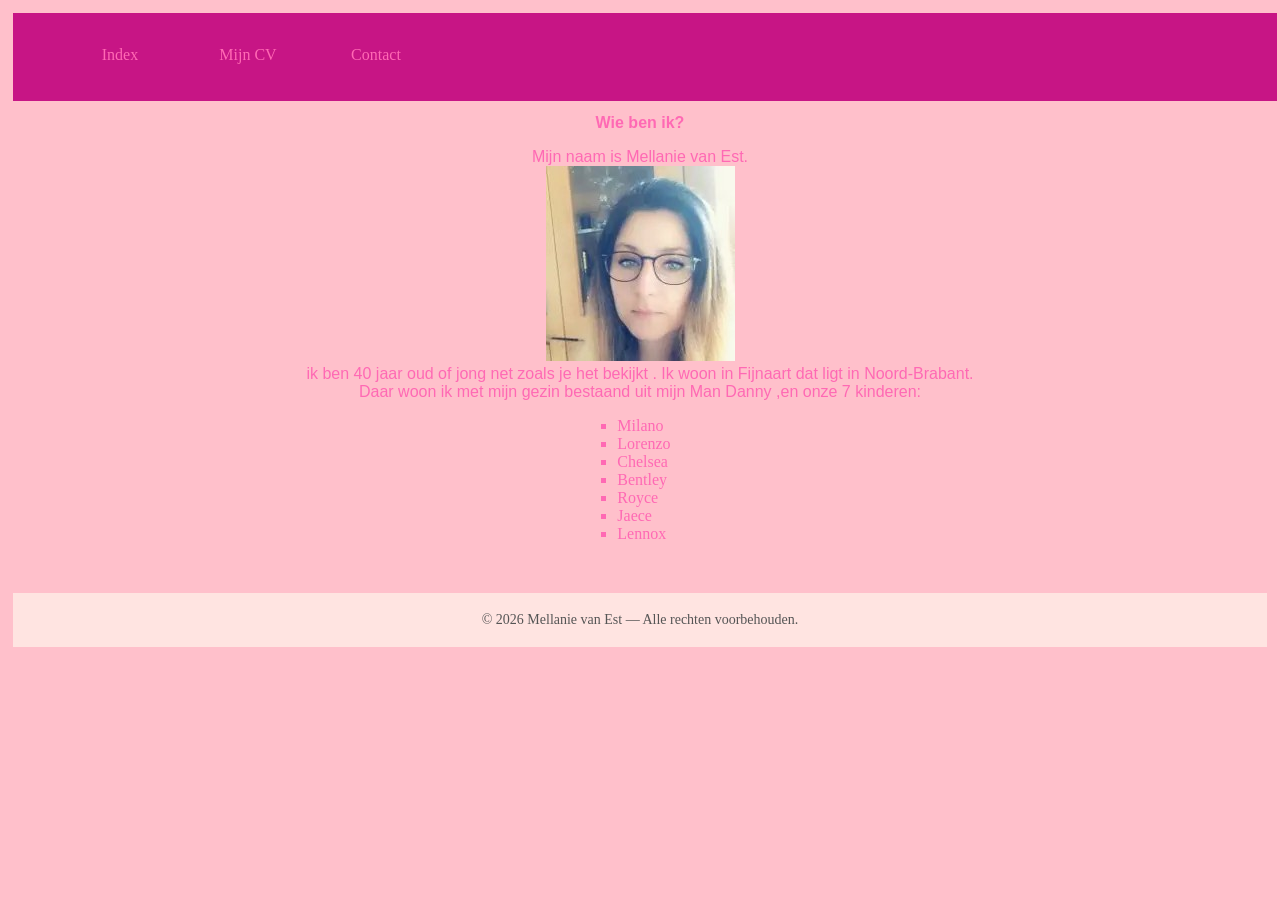
<file: index.html>
<!DOCTYPE html>
<html>
    <head>
        <title>Mellanie van Est</title>
    <link rel="stylesheet" type="text/css" href="style.css">
   
    </head>
    <header>
    <ul>
        <li><a href="index.html">Index</a></li>
        <li><a href="mijncv.html">Mijn CV</a></li>
        <li><a href="contact.html">Contact</a></li>
    </ul>
    </header>
    <body>
        <h2 class="h2">Wie ben ik?</h2>
       <p class="p1"> Mijn naam is Mellanie van Est.<br>
        <img src="img/Mellanie.jpg"><br>
        ik ben 40 jaar oud of jong net zoals je het bekijkt .
        Ik woon in Fijnaart dat ligt in Noord-Brabant.<br>
        Daar woon ik met mijn gezin bestaand uit mijn Man Danny ,en onze 7 kinderen:
        <ol class="ol1">
            <li>Milano</li>
            <li>Lorenzo</li>
            <li>Chelsea</li>
            <li>Bentley</li>
            <li>Royce</li>
            <li>Jaece</li>
            <li>Lennox</li>
        </ol>
    </p>
    </body>
    <footer class="footer">
        <p>&copy; 2026 Mellanie van Est — Alle rechten voorbehouden.</p>
    </footer>
</html>
</file>
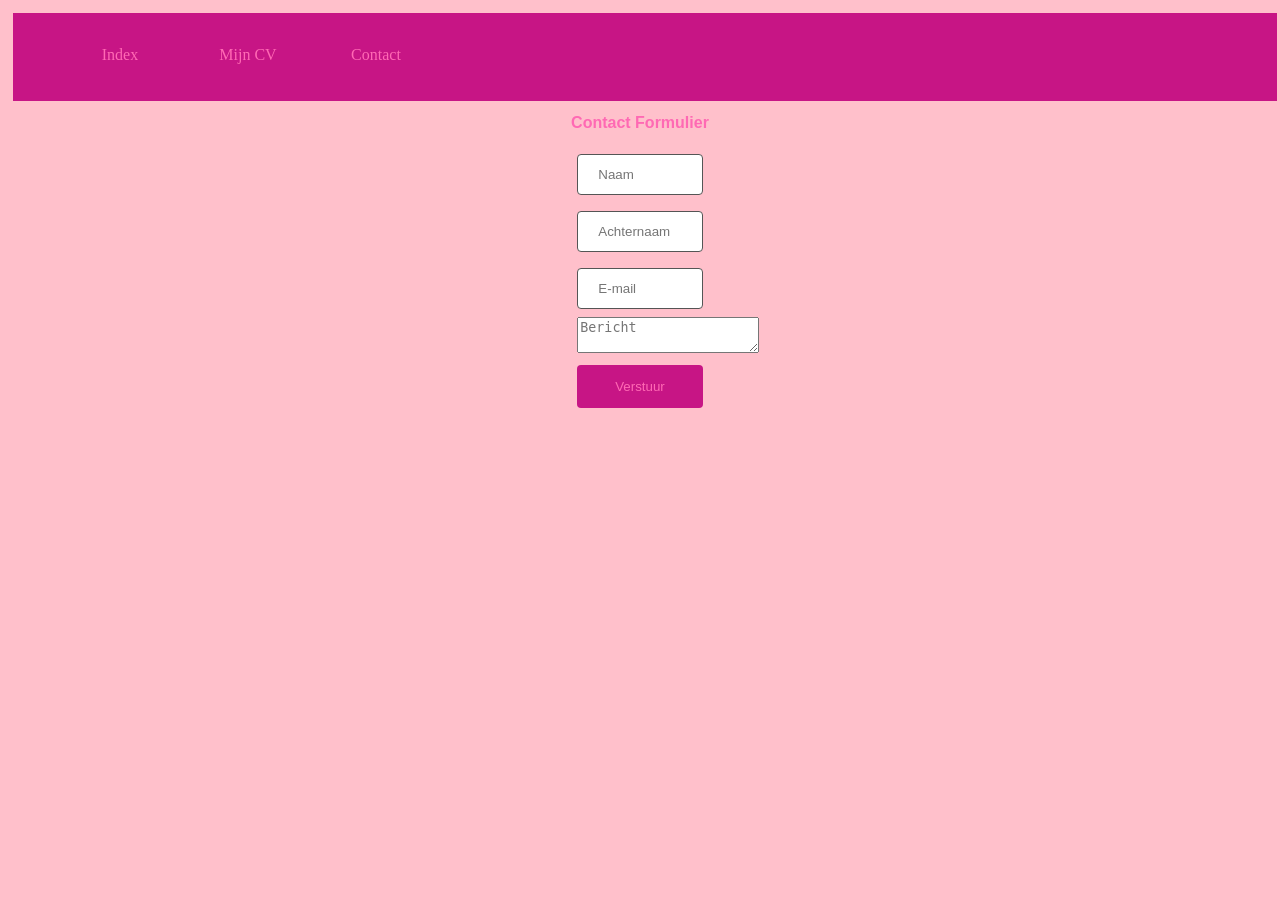
<file: contact.html>
<!DOCTYPE html>
<html>
    <head>
        <title>Contact</title>
        <link rel="stylesheet" type="text/css" href="style.css">
    </head>
    <header>
        <ul>
            <li><a href="index.html">Index</a></li>
            <li><a href="mijncv.html">Mijn CV</a></li>
            <li><a href="contact.html">Contact</a></li>
        </ul>    
    </header>
    <body>
        <h2 class="h2">Contact Formulier</h2>
        <form>
            <input type="text" name="name" placeholder="Naam" required><br> 
            <input type="text" name="achternaam" placeholder="Achternaam" required><br>
            <input type="email" name="email" placeholder="E-mail" required><br>
            <textarea name="message" placeholder="Bericht" required></textarea><br>
            <input type="submit" value="Verstuur">
        </form>
        
    </body>
    
</html>
</file>
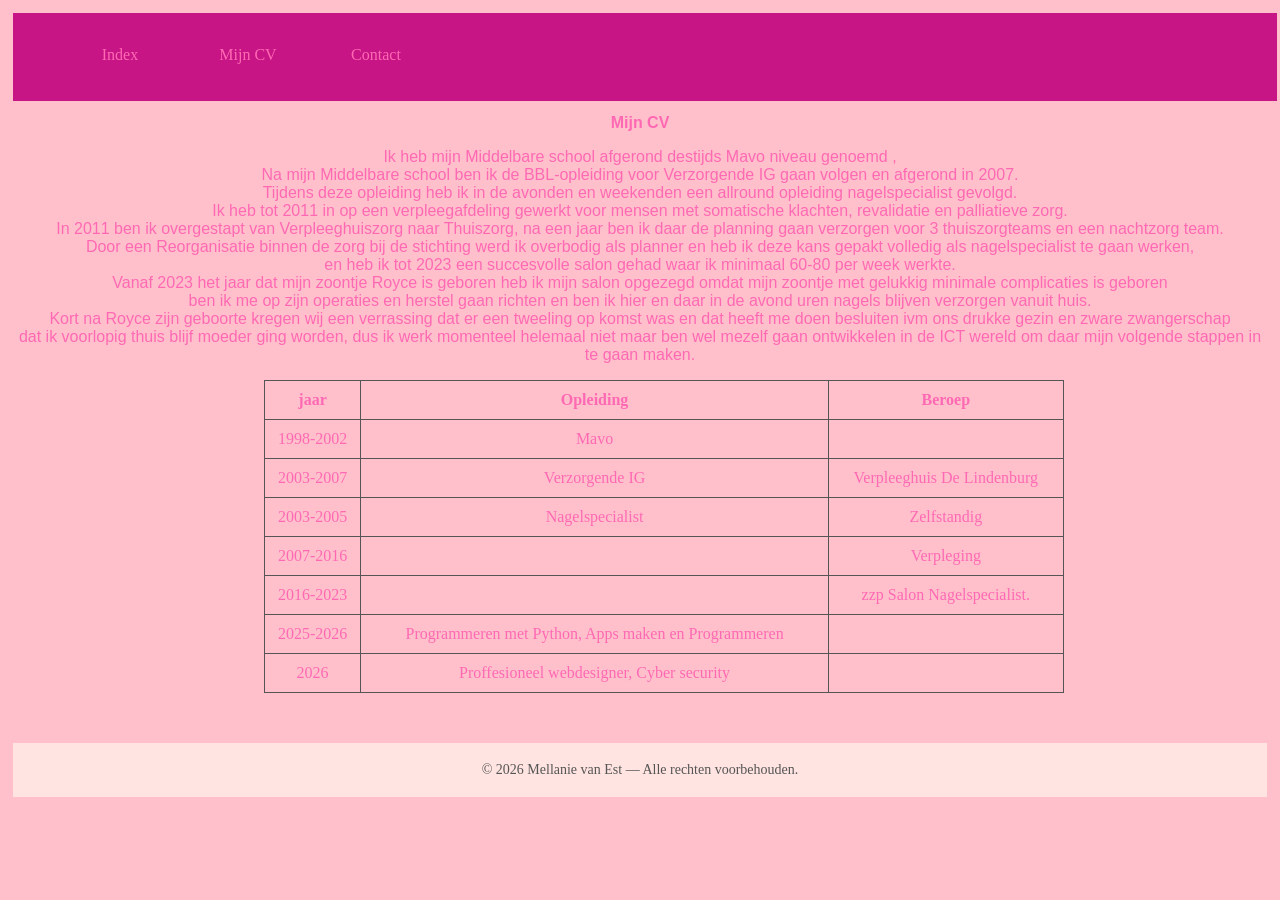
<file: mijncv.html>
<!DOCTYPE html>
<html>
    <head>
        <title>Mijn CV</title>
        <link rel="stylesheet" type="text/css" href="style.css"
    </head>
    <header>
        <ul>
    <li><a href="index.html">Index</a></li>
    <li><a href="mijncv.html">Mijn CV</a></li>
    <li><a href="contact.html">Contact</a></li>
    </ul>    
    </header>
    <body>
        <h2>Mijn CV</h2>
        <p class="p1"> Ik heb mijn Middelbare school afgerond destijds Mavo niveau genoemd ,<br>
            Na mijn Middelbare school ben ik de BBL-opleiding voor Verzorgende IG gaan volgen en afgerond in 2007.<br>
            Tijdens deze opleiding heb ik in de avonden en weekenden een allround opleiding nagelspecialist gevolgd.<br>
            Ik heb tot 2011 in op een verpleegafdeling gewerkt voor mensen met somatische klachten, revalidatie en palliatieve zorg.<br>
            In 2011 ben ik overgestapt van Verpleeghuiszorg naar Thuiszorg, na een jaar ben ik daar de planning gaan verzorgen voor 3 thuiszorgteams en een nachtzorg team.<br>
            Door een Reorganisatie binnen de zorg bij de stichting werd ik overbodig als planner en heb ik deze kans gepakt volledig als nagelspecialist te gaan werken,<br>
            en heb ik tot 2023 een succesvolle salon gehad waar ik minimaal 60-80 per week werkte.<br>
            Vanaf 2023 het jaar dat mijn zoontje Royce is geboren heb ik mijn salon opgezegd omdat mijn zoontje met gelukkig minimale complicaties is geboren<br> ben ik me op zijn operaties en herstel gaan richten en ben ik hier en daar in de avond uren nagels blijven verzorgen vanuit huis.<br>
            Kort na Royce zijn geboorte kregen wij een verrassing dat er een tweeling op komst was en dat heeft me doen besluiten ivm ons drukke gezin en zware zwangerschap<br> dat ik voorlopig thuis blijf moeder ging worden, dus ik werk momenteel helemaal niet maar ben wel mezelf gaan ontwikkelen in de ICT wereld om daar mijn volgende stappen in te gaan maken.
            </p>
            <table class="table">
                <tr>
                <th>jaar</th>
                <th>Opleiding</th>
                <th>Beroep</th>
                </tr>
                <tr>
                <td>1998-2002</td>
                <td>Mavo</td>
                <td></td>
                </tr>
                <tr>
                    <td>2003-2007</td>
                    <td>Verzorgende IG</td>
                    <td>Verpleeghuis De Lindenburg</td>
                </tr>
                <tr>
                <td>2003-2005</td>
                <td>Nagelspecialist</td>
                <td>Zelfstandig</td>
                </tr>
                <tr>
                    <td>2007-2016</td>
                    <td></td>
                    <td>Verpleging</td>
                </tr>
                <tr>
                    <td>2016-2023</td>
                    <td></td>
                    <td>zzp Salon Nagelspecialist.</td>
                </tr>
                <tr>
                    <td>2025-2026</td>
                    <td>Programmeren met Python, Apps maken en Programmeren</td>
                    <td></td>
                </tr>
                <tr>
                    <td>2026</td>
                    <td>Proffesioneel webdesigner, Cyber security</td>
                    <td></td>
                </tr>
            
            </table>
    </body>
    <footer class="footer">
        <p>&copy; 2026 Mellanie van Est — Alle rechten voorbehouden.</p>
    </footer>
</html>
</file>
<file: style.css>
body{
        background-color:#ffc0cb;
        padding: 5px;
    }
header{
    padding: 5px;
        width: 100%;
        height: 20%;
        background-color: #c71585;
    }
.p1{
color:#ff69B4;
text-align: center;
font-family: Verdana, Geneva, Tahoma, sans-serif;
font-size: medium;
}
ul a{
color:#ff69B4;
text-decoration: none;
}
ul li{
    display: inline-block;
    height: 22px;
    width: 100px;
    padding: 12px;
    text-align: center;
    color: #ff69B4;
    border-left: 2px #c71585;
    border-right: #c71585;
    background-color: #c71585;
    }
   ul li:hover{
        background-color: white;
        border-style: none;
}
h2{
    color:#ff69B4;
text-align: center;
font-family: Verdana, Geneva, Tahoma, sans-serif;
font-size: medium;
}
.ol1{
list-style-type: square;
margin-left: 45%;
padding-right: 10%;
color:#ff69B4;
}
.footer{
    text-align: center;
        padding: 5px;
        font-size: 14px;
        color: #555;
        background-color: #ffe4e1;
        margin-top: 50px;
}
table{
  border-collapse: collapse;
  width: 800px;
  margin-left:20%;
}
td, th{
    color:#ff69B4;
    border-left: 1px solid #555;
    border-right: 1px solid #555;
    border-top: 1px solid #555;
    border-bottom: 1px solid #555;
    border-color:#555;
    padding:10px 5px;
    text-align: center;
}

form{
    margin-left: 45%;
    margin-right: 45%;
    color:#ff69B4;
   }

   input[type=text], select {
    width: 100%;    
    color:#ff69B4;
    padding: 12px 20px;
    margin: 8px 0;
    display: inline-block;
    border: 1px solid #555;
    border-radius: 4px;
    box-sizing: border-box; 
   } 
   input[type=email], select {
    width: 100%;    
    color:#ff69B4;
    padding: 12px 20px;
    margin: 8px 0;
    display: inline-block;
    border: 1px solid #555;
    border-radius: 4px;
    box-sizing: border-box; 
   }
   input[type=submit], hover {
    width: 100%;
    background-color: #c71585;
    color: #ff69B4;
    padding: 14px 20px;
    margin: 8px 0;
    border: none;
    border-radius: 4px;
    cursor: pointer;
   }
</file>
